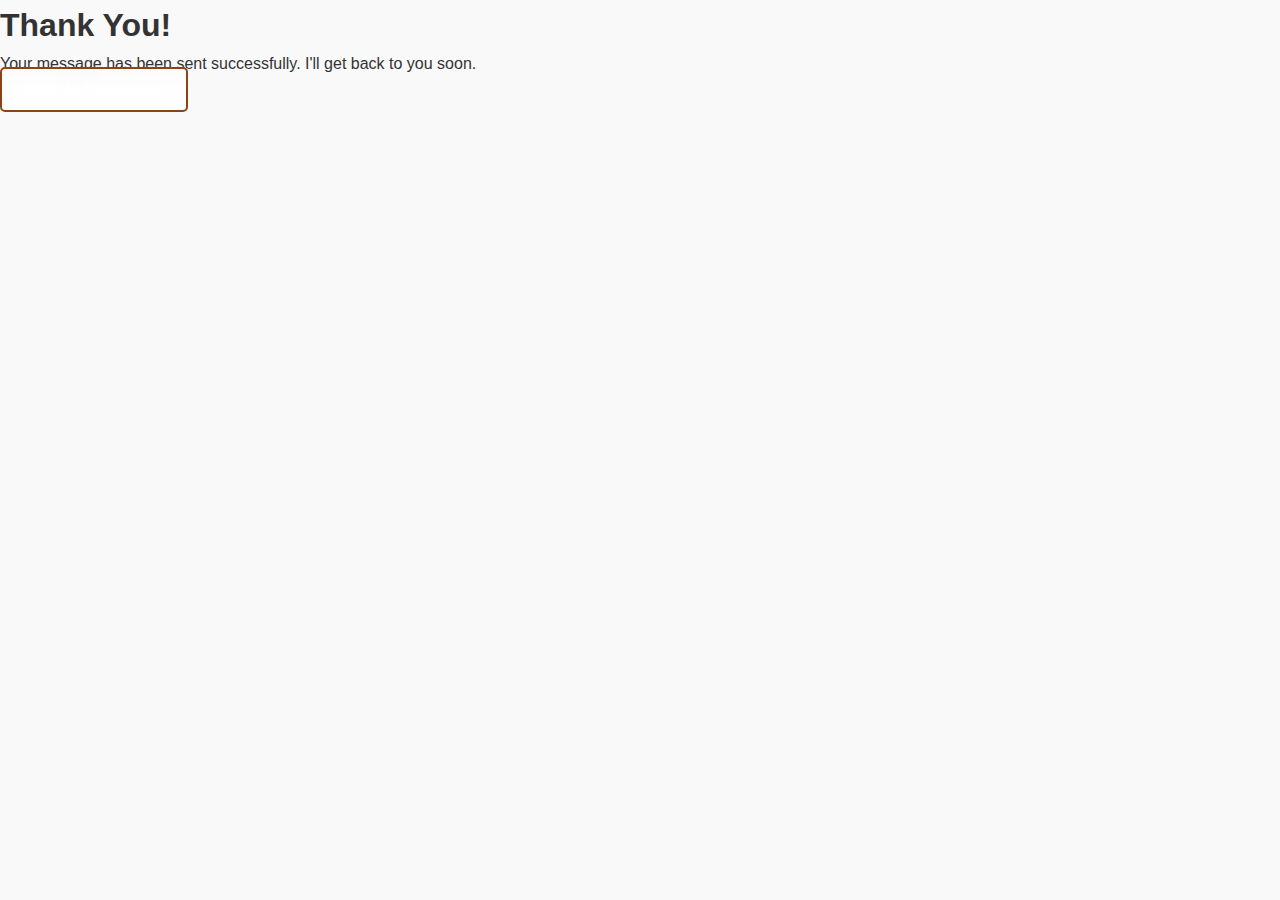
<file: thanks.html>
<!DOCTYPE html>
<html lang="en">
<head>
    <meta charset="UTF-8">
    <meta name="viewport" content="width=device-width, initial-scale=1.0">
    <title>Thank You - Message Sent</title>
    <link rel="stylesheet" href="styles.css">
</head>
<body>
    <div class="thank-you-container">
        <h1>Thank You!</h1>
        <p>Your message has been sent successfully. I'll get back to you soon.</p>
        <a href="/" class="btn btn-primary">Back to Homepage</a>
    </div>
</body>
</html>
</file>
<file: styles.css>
/* Reset and Base Styles */
* {
    margin: 0;
    padding: 0;
    box-sizing: border-box;
}

:root {
    --primary-color: #4a90e2;
    --secondary-color: #2c3e50;
    --text-color: #333;
    --light-text: #666;
    --white: #fff;
    --transition: all 0.3s ease;
}

body {
    font-family: 'Poppins', sans-serif;
    line-height: 1.6;
    color: var(--text-color);
    background-color: #f9f9f9;
}

.container {
    max-width: 1200px;
    margin: 0 auto;
    padding: 0 20px;
}

/* Header Styles */
.sticky-header {
    position: fixed;
    top: 0;
    left: 0;
    width: 100%;
    background: rgba(255, 255, 255, 0.8);
    padding: 15px 0;
    z-index: 1000;
    transition: var(--transition);
    box-shadow: none;
}

.sticky-header.scrolled {
    background: rgba(255,255,255,0.95);
    backdrop-filter: blur(10px);
}

.sticky-header .container {
    display: flex;
    justify-content: space-between;
    align-items: center;
}

.logo {
    font-size: 24px;
    font-weight: 700;
    color: #8B4513;
}

nav ul {
    display: flex;
    list-style: none;
    gap: 30px;
}

.nav-link {
    color: var(--text-color);
    text-decoration: none;
    font-weight: 500;
    transition: var(--transition);
}

.nav-link:hover {
    color: var(--primary-color);
}

/* Mobile Menu */
.mobile-menu-btn {
    display: none;
    flex-direction: column;
    gap: 6px;
    cursor: pointer;
}

.mobile-menu-btn span {
    display: block;
    width: 30px;
    height: 3px;
    background: var(--text-color);
}

/* Hero Section Styles */
.hero {
    position: relative;
    min-height: 100vh;
    padding: 100px 20px;
    display: flex;
    align-items: center;
    background: linear-gradient(135deg, #f5f7fa 0%, #e8ecf1 100%);
    overflow: hidden;
}

.particles-bg {
    position: absolute;
    top: 0;
    left: 0;
    width: 100%;
    height: 100%;
    z-index: 1;
}

.hero-content {
    position: relative;
    z-index: 2;
    max-width: 800px;
    margin: 0 auto;
    text-align: center;
}

.hero-greeting {
    font-size: 1.5em;
    color: #8B4513;
    margin-bottom: 10px;
    opacity: 0.9;
}

.hero-title {
    position: relative;
    display: inline-flex;
    align-items: center;
    gap: 15px;
    margin-bottom: 20px;
}

.hero-emoji {
    font-size: 40px;
    animation: wave 2.5s infinite;
    transform-origin: 70% 70%;
}

@keyframes wave {
    0% { transform: rotate(0deg); }
    10% { transform: rotate(14deg); }
    20% { transform: rotate(-8deg); }
    30% { transform: rotate(14deg); }
    40% { transform: rotate(-4deg); }
    50% { transform: rotate(10deg); }
    60% { transform: rotate(0deg); }
    100% { transform: rotate(0deg); }
}

.hero-subtitle {
    font-size: 1.8em;
    margin-bottom: 20px;
    color: #2c3e50;
    display: flex;
    justify-content: center;
    align-items: center;
    gap: 10px;
}

.profession-text {
    color: #8B4513;
    font-weight: 600;
    min-width: 200px;
    display: inline-block;
    opacity: 1;
    transition: opacity 0.5s ease;
}

.cursor {
    display: inline-block;
    width: 3px;
    height: 1em;
    background-color: #8B4513;
    margin-left: 5px;
    animation: blink 1s infinite;
}

@keyframes blink {
    50% { opacity: 0; }
}

.hero-description {
    font-size: 1.2em;
    color: #666;
    margin-bottom: 30px;
    line-height: 1.6;
}

.highlight {
    background: linear-gradient(120deg, #ffd89b 0%, #19547b 100%);
    -webkit-background-clip: text;
    background-clip: text;
    -webkit-text-fill-color: transparent;
    font-weight: 600;
}

.hero-stats {
    display: flex;
    justify-content: center;
    gap: 40px;
    margin: 30px 0;
}

.stat-item {
    text-align: center;
}

.stat-number {
    display: block;
    font-size: 2em;
    font-weight: 700;
    color: #8B4513;
    margin-bottom: 5px;
}

.stat-label {
    color: #666;
    font-size: 0.9em;
}

.social-icons {
    position: fixed;
    left: 20px;
    top: 50%;
    transform: translateY(-50%);
    display: flex;
    flex-direction: column;
    gap: 20px;
    z-index: 10;
}

.social-icon {
    position: relative;
    width: 45px;
    height: 45px;
    background: white;
    border-radius: 50%;
    display: flex;
    align-items: center;
    justify-content: center;
    color: #8B4513;
    font-size: 1.5em;
    transition: all 0.3s ease;
    box-shadow: 0 4px 6px rgba(0,0,0,0.1);
}

.social-icon:hover {
    transform: translateY(-5px);
    background: #8B4513;
    color: white;
}

.social-tooltip {
    position: absolute;
    left: 60px;
    background: white;
    padding: 5px 10px;
    border-radius: 5px;
    font-size: 0.8em;
    color: #333;
    opacity: 0;
    visibility: hidden;
    transition: all 0.3s ease;
    white-space: nowrap;
    box-shadow: 0 2px 5px rgba(0,0,0,0.1);
}

.social-icon:hover .social-tooltip {
    opacity: 1;
    visibility: visible;
}

.scroll-indicator {
    position: absolute;
    bottom: 30px;
    right: 30px;
    text-align: center;
}

.mouse {
    width: 26px;
    height: 40px;
    border: 2px solid #8B4513;
    border-radius: 20px;
    margin: 0 auto 10px;
    position: relative;
}

.wheel {
    width: 4px;
    height: 8px;
    background: #8B4513;
    border-radius: 2px;
    position: absolute;
    top: 5px;
    left: 50%;
    transform: translateX(-50%);
    animation: scroll 1.5s infinite;
}

@keyframes scroll {
    0% { transform: translate(-50%, 0); opacity: 1; }
    100% { transform: translate(-50%, 15px); opacity: 0; }
}

.scroll-text {
    color: #666;
    font-size: 0.9em;
}

@media (max-width: 768px) {
    .hero-stats {
        flex-direction: column;
        gap: 20px;
    }

    .social-icons {
        position: static;
        flex-direction: row;
        justify-content: center;
        margin-top: 30px;
        transform: none;
    }

    .social-tooltip {
        display: none;
    }
}

/* Skills Section */
.skills-container {
    display: flex;
    flex-wrap: wrap;
    gap: 20px;
    justify-content: center;
}

.skill {
    flex: 1 1 100px;
    text-align: center;
    background: rgba(255, 255, 255, 0.1);
    border-radius: 10px;
    padding: 10px;
    backdrop-filter: blur(10px);
    transition: transform 0.3s;
}

.skill img {
    width: 40px;
    height: 40px;
}

.skill:hover {
    transform: scale(1.1);
}

/* Projects Section */
.portfolio-grid {
    display: grid;
    grid-template-columns: repeat(auto-fit, minmax(300px, 1fr));
    gap: 30px;
    padding: 20px 0;
}

.portfolio-card {
    position: relative;
    background: rgba(255, 255, 255, 0.9);
    border-radius: 20px;
    padding: 30px;
    overflow: hidden;
}

.portfolio-card::after {
    content: '';
    position: absolute;
    top: 0;
    left: 0;
    width: 100%;
    height: 100%;
    background: linear-gradient(45deg, transparent 65%, rgba(139, 69, 19, 0.1) 75%, transparent 85%);
    animation: shine 3s infinite;
    pointer-events: none;
}

@keyframes shine {
    from { transform: translateX(-100%); }
    to { transform: translateX(100%); }
}

.portfolio-icon {
    position: relative;
    width: 80px;
    height: 80px;
    margin: 0 auto 20px;
    display: flex;
    align-items: center;
    justify-content: center;
    border-radius: 50%;
    background: linear-gradient(135deg, #f5f5f5, #fff);
    box-shadow: 0 5px 15px rgba(0,0,0,0.1);
}

.portfolio-icon i {
    font-size: 2em;
    color: #8B4513;
    transition: transform 0.3s ease;
}

.portfolio-card:hover .portfolio-icon i {
    transform: rotateY(360deg);
}

.tech-stack {
    margin-top: 20px;
    display: flex;
    flex-wrap: wrap;
    gap: 8px;
}

.tech-stack span {
    padding: 5px 15px;
    border-radius: 15px;
    background: linear-gradient(135deg, #f5f5f5, #fff);
    color: #8B4513;
    font-size: 0.85em;
    transition: all 0.3s ease;
    box-shadow: 0 2px 5px rgba(0,0,0,0.1);
}

.tech-stack span:hover {
    transform: translateY(-3px) scale(1.05);
    box-shadow: 0 5px 10px rgba(0,0,0,0.15);
    background: #8B4513;
    color: white;
}

/* Contact Form */
.contact-form {
    max-width: 600px;
    margin: 0 auto;
}

.form-group {
    margin-bottom: 20px;
}

.form-group input,
.form-group textarea {
    width: 100%;
    padding: 12px;
    border: 1px solid #ddd;
    border-radius: 5px;
}

/* Footer */
footer {
    background: var(--secondary-color);
    color: var(--white);
    padding: 30px 0;
}

.footer-content {
    display: flex;
    justify-content: space-between;
    align-items: center;
}

/* Animations */
@keyframes fadeIn {
    from { opacity: 0; }
    to { opacity: 1; }
}

/* Responsive Design */
@media (max-width: 768px) {
    .mobile-menu-btn {
        display: flex;
    }

    nav {
        position: fixed;
        top: 70px;
        left: -100%;
        width: 100%;
        background: var(--white);
        padding: 20px;
        transition: var(--transition);
    }

    nav.active {
        left: 0;
    }

    nav ul {
        flex-direction: column;
        gap: 15px;
    }

    .social-icons {
        position: static;
        flex-direction: row;
        justify-content: center;
        margin-top: 30px;
    }

    .portfolio-grid {
        grid-template-columns: 1fr;
    }

    .footer-content {
        flex-direction: column;
        gap: 20px;
        text-align: center;
    }

    .portfolio-card {
        padding: 20px;
    }
}

/* Back to Top Button */
.back-to-top {
    position: fixed;
    bottom: 20px;
    right: 20px;
    background: var(--primary-color);
    color: var(--white);
    border: none;
    border-radius: 50%;
    width: 50px;
    height: 50px;
    display: none; /* Hidden by default */
    align-items: center;
    justify-content: center;
    cursor: pointer;
    font-size: 24px;
    transition: opacity 0.3s ease;
}

.back-to-top.visible {
    display: flex; /* Show when visible */
    opacity: 1;
}

/* Backgrounds */
.hero {
    background-image: url('/assets/images/hero-bg.jpg');
    background-size: cover;
    background-position: center;
    color: var(--white);
    padding: 150px 0;
    text-align: center;
}

.section-padding {
    background: transparent;
    padding: 60px 20px;
}

/* Adjusting the layout */
.container {
    max-width: 1200px;
    margin: 0 auto;
    padding: 0 20px;
}

.section-title {
    margin-bottom: 20px;
    text-align: center;
}

.skills-container {
    display: flex;
    flex-wrap: wrap;
    gap: 20px;
    justify-content: center;
}

.skill {
    flex: 1 1 100px;
    text-align: center;
    background: rgba(255, 255, 255, 0.1);
    border-radius: 10px;
    padding: 10px;
    backdrop-filter: blur(10px);
    transition: transform 0.3s;
}

/* Additional spacing for sections */
.section-padding {
    margin: 0;
    padding: 60px 20px;
}

/* Button Styles */
.btn {
    padding: 12px 24px;
    border-radius: 5px;
    font-size: 16px;
    transition: background-color 0.3s, backdrop-filter 0.3s;
    backdrop-filter: blur(10px);
    border: 2px solid #8B4513;
    color: #fff;
}

.btn-primary {
    background-color: rgba(255, 255, 255, 0.8);
}

.btn-primary:hover {
    background-color: rgba(255, 255, 255, 0.397);
}

.btn-secondary {
    background-color: rgba(255, 255, 255, 0.1);
    color: #8B4513;
}

.btn-secondary:hover {
    background-color: rgba(255, 255, 255, 0.3);
}

.buttons {
    display: flex;
    justify-content: center;
    gap: 20px;
}

/* Social Icons */
.social-icons {
    position: absolute;
    left: 20px;
    top: 50%;
    transform: translateY(-50%);
    display: flex;
    flex-direction: column;
    gap: 10px;
}

.social-icon img {
    width: 20px;
    height: 20px;
}

/* 3D Text Effect */
.three-d-text {
    font-size: 48px;
    font-weight: 700;
    color: #8B4513;
    text-shadow: 
        0 1px 0 #ccc,
        0 2px 0 #c9c9c9,
        0 3px 0 #bbb,
        0 4px 0 #b9b9b9,
        0 5px 0 #aaa,
        0 6px 1px rgba(0,0,0,.1),
        0 0 5px rgba(0,0,0,.1),
        0 1px 3px rgba(0,0,0,.3),
        0 3px 5px rgba(0,0,0,.2),
        0 5px 10px rgba(0,0,0,.25),
        0 10px 10px rgba(0,0,0,.2),
        0 20px 20px rgba(0,0,0,.15);
    transition: all 0.3s ease;
}

.three-d-text:hover {
    transform: translateY(-5px);
}

/* Main Skills Styling */
.main-skills-container {
    display: flex;
    justify-content: space-around;
    flex-wrap: wrap;
    gap: 30px;
    padding: 20px;
    margin-bottom: 80px;
}

.main-skill {
    background: white;
    padding: 20px;
    border-radius: 10px;
    box-shadow: 0 4px 6px rgba(0,0,0,0.1);
    cursor: pointer;
    transition: all 0.3s ease;
    position: relative;
    width: 300px;
    text-align: center;
}

.main-skill h3 {
    color: #8B4513;
    margin-bottom: 10px;
}

.sub-skills {
    position: absolute;
    top: 100%;
    left: 0;
    width: 100%;
    background: white;
    padding: 15px;
    border-radius: 0 0 10px 10px;
    box-shadow: 0 4px 6px rgba(0,0,0,0.1);
    opacity: 0;
    visibility: hidden;
    transform: translateY(-10px);
    transition: all 0.3s ease;
    z-index: 100;
    display: flex;
    flex-direction: column;
    gap: 10px;
}

.main-skill:hover {
    transform: translateY(-5px);
}

.main-skill:hover .sub-skills {
    opacity: 1;
    visibility: visible;
    transform: translateY(0);
}

.sub-skills span {
    padding: 5px;
    border-radius: 5px;
    background: #f5f5f5;
    transition: all 0.3s ease;
}

.sub-skills span:hover {
    background: #e0e0e0;
    transform: scale(1.05);
}

/* Certifications Section */
.certifications-grid {
    display: grid;
    grid-template-columns: repeat(auto-fit, minmax(300px, 1fr));
    gap: 30px;
    padding: 20px 0;
}

.certification-card {
    background: white;
    border-radius: 15px;
    padding: 20px;
    box-shadow: 0 4px 6px rgba(0,0,0,0.1);
    transition: transform 0.3s ease;
    display: flex;
    gap: 20px;
}

.certification-card:hover {
    transform: translateY(-5px);
}

.certification-logo {
    width: 80px;
    height: 80px;
    flex-shrink: 0;
}

.certification-logo img {
    width: 100%;
    height: 100%;
    object-fit: contain;
}

.certification-content {
    flex: 1;
}

.certification-content h3 {
    color: var(--secondary-color);
    margin-bottom: 5px;
    font-size: 1.1em;
}

.certification-content p {
    color: var(--light-text);
    font-size: 0.9em;
    margin-bottom: 10px;
}

.certification-meta {
    display: flex;
    justify-content: space-between;
    align-items: center;
    font-size: 0.85em;
}

.verify-btn {
    color: var(--primary-color);
    text-decoration: none;
    display: flex;
    align-items: center;
    gap: 5px;
    transition: color 0.3s ease;
}

.verify-btn:hover {
    color: var(--secondary-color);
}

@media (max-width: 768px) {
    .certification-card {
        flex-direction: column;
        align-items: center;
        text-align: center;
    }
    
    .certification-meta {
        flex-direction: column;
        gap: 10px;
    }
}

/* Timeline Styling */
.timeline {
    position: relative;
    max-width: 1200px;
    margin: 40px auto;
    padding: 20px;
}

.timeline::after {
    content: '';
    position: absolute;
    width: 6px;
    background: #8B4513;
    top: 0;
    bottom: 0;
    left: 50%;
    margin-left: -3px;
    border-radius: 3px;
}

.timeline-item {
    padding: 10px 40px;
    position: relative;
    width: 50%;
    opacity: 1;
    transform: translateX(0);
    transition: all 0.8s ease;
}

.timeline-item.visible {
    opacity: 1;
    transform: translateX(0);
}

.timeline-item:nth-child(even) {
    left: 50%;
    transform: translateX(0);
}

.timeline-item:nth-child(even).visible {
    transform: translateX(0);
}

.timeline-item::before {
    content: '';
    position: absolute;
    width: 25px;
    height: 25px;
    background: #fff;
    border: 4px solid #8B4513;
    border-radius: 50%;
    top: 15px;
    right: -17px;
    z-index: 1;
    transition: all 0.3s ease;
}

.timeline-item:nth-child(even)::before {
    left: -17px;
}

.timeline-item:hover::before {
    background: #8B4513;
    transform: scale(1.2);
}

.timeline-item::after {
    content: '';
    position: absolute;
    width: 40px;
    height: 2px;
    background: #8B4513;
    top: 25px;
    right: 8px;
}

.timeline-item:nth-child(even)::after {
    left: 8px;
}

.timeline-content {
    padding: 20px;
    background: white;
    border-radius: 10px;
    box-shadow: 0 4px 15px rgba(0,0,0,0.1);
    transition: transform 0.3s ease;
    opacity: 1;
    visibility: visible;
}

.timeline-content:hover {
    transform: translateY(-5px);
}

.timeline-date {
    display: inline-block;
    padding: 5px 15px;
    background: #8B4513;
    color: white;
    border-radius: 20px;
    font-size: 0.9em;
    margin-bottom: 10px;
}

.timeline-item h3 {
    color: #2c3e50;
    margin-bottom: 15px;
    font-size: 1.2em;
}

.timeline-item p {
    margin: 8px 0;
    color: #666;
    line-height: 1.6;
}

.timeline-item ul {
    list-style-type: none;
    padding-left: 0;
}

.timeline-item li {
    position: relative;
    padding-left: 20px;
    margin: 8px 0;
}

.timeline-item li::before {
    content: '•';
    color: #8B4513;
    position: absolute;
    left: 0;
}

@media screen and (max-width: 768px) {
    .timeline::after {
        left: 31px;
    }
    
    .timeline-item {
        width: 100%;
        padding-left: 70px;
        padding-right: 25px;
    }
    
    .timeline-item:nth-child(even) {
        left: 0;
    }
    
    .timeline-item::before {
        left: 15px;
        right: auto;
    }
    
    .timeline-item:nth-child(even)::before {
        left: 15px;
    }
    
    .timeline-item::after {
        left: 40px;
        right: auto;
    }
    
    .timeline-item:nth-child(even)::after {
        left: 40px;
    }
}

/* Add these dynamic background styles */
.background-pattern {
    position: fixed;
    top: 0;
    left: 0;
    width: 100%;
    height: 100%;
    z-index: -1;
    background: 
        linear-gradient(45deg, transparent 49%, #f0f0f0 49% 51%, transparent 51%) 0 0/30px 30px,
        linear-gradient(-45deg, transparent 49%, #f0f0f0 49% 51%, transparent 51%) 0 0/30px 30px;
    animation: patternMove 60s linear infinite;
}

.pattern-overlay {
    position: absolute;
    top: 0;
    left: 0;
    width: 100%;
    height: 100%;
    background: linear-gradient(135deg, rgba(255,255,255,0.95) 0%, rgba(255,255,255,0.8) 100%);
}

@keyframes patternMove {
    from { background-position: 0 0; }
    to { background-position: 100% 100%; }
}

/* Add these creative styles for the About section */
.about-grid {
    display: grid;
    grid-template-columns: repeat(auto-fit, minmax(300px, 1fr));
    gap: 30px;
    padding: 20px 0;
}

.about-card {
    background: rgba(255, 255, 255, 0.9);
    border-radius: 20px;
    padding: 30px;
    box-shadow: 0 10px 20px rgba(0,0,0,0.1);
    transition: all 0.3s ease;
    position: relative;
    overflow: hidden;
}

.about-card::before {
    content: '';
    position: absolute;
    top: 0;
    left: 0;
    width: 100%;
    height: 5px;
    background: linear-gradient(90deg, #8B4513, #D2691E);
    transform: scaleX(0);
    transform-origin: left;
    transition: transform 0.3s ease;
}

.about-card:hover::before {
    transform: scaleX(1);
}

.about-card:hover {
    transform: translateY(-10px);
    box-shadow: 0 15px 30px rgba(0,0,0,0.15);
}

.about-icon {
    font-size: 2.5em;
    color: #8B4513;
    margin-bottom: 20px;
    text-align: center;
}

.expertise-bars {
    margin-top: 20px;
}

.expertise-bar {
    margin: 15px 0;
}

.expertise-bar .label {
    display: block;
    margin-bottom: 5px;
    color: #666;
}

.bar {
    height: 8px;
    background: #f0f0f0;
    border-radius: 4px;
    overflow: hidden;
}

.fill {
    height: 100%;
    background: linear-gradient(90deg, #8B4513, #D2691E);
    border-radius: 4px;
    transform-origin: left;
    animation: fillBar 1.5s ease forwards;
}

@keyframes fillBar {
    from { transform: scaleX(0); }
    to { transform: scaleX(1); }
}

.goals-list {
    display: flex;
    flex-wrap: wrap;
    gap: 10px;
    margin-top: 15px;
}

.goals-list span {
    background: #f5f5f5;
    padding: 5px 15px;
    border-radius: 20px;
    font-size: 0.9em;
    color: #8B4513;
    transition: all 0.3s ease;
}

.goals-list span:hover {
    background: #8B4513;
    color: white;
    transform: scale(1.05);
}

/* Add glowing text effect for section titles */
.glowing-text {
    position: relative;
    color: #8B4513;
    text-shadow: 0 0 10px rgba(139, 69, 19, 0.3);
    animation: glowing 2s ease-in-out infinite alternate;
}

@keyframes glowing {
    from { text-shadow: 0 0 10px rgba(139, 69, 19, 0.3); }
    to { text-shadow: 0 0 20px rgba(139, 69, 19, 0.6); }
}
</file>
